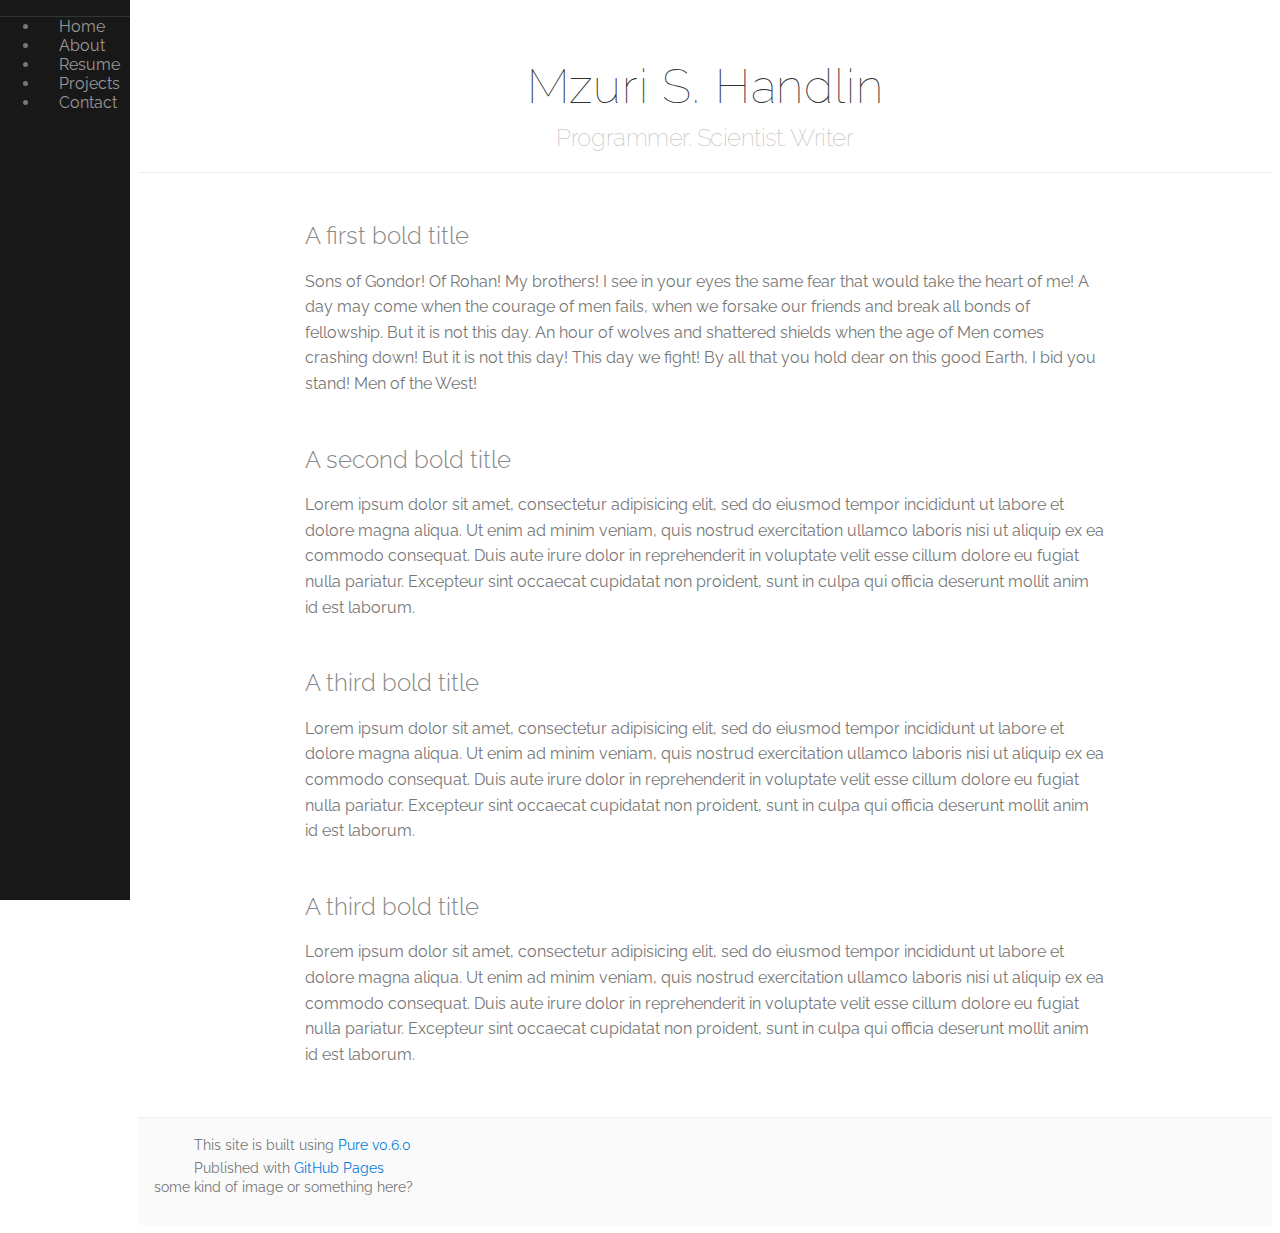
<file: index.html>
<!DOCTYPE html>

<!--
   Heavily based on the following Pure.css template: 
   "http://purecss.io/layouts/side-menu/#"
-->

<html>
<head>
    <meta charset='utf-8'>
    <meta name="description" content="Mzuri Handlin">
    <meta name="viewport" content="width=device-width, initial-scale=1">
    <title>Mzuri Handlin</title>
    <link rel="stylesheet" href="http://yui.yahooapis.com/pure/0.6.0/pure-min.css">
    <link rel="stylesheet" href="http://fonts.googleapis.com/css?family=Raleway:200">
    <link rel="stylesheet" media="Screen" href="stylesheets/main_menu.css">
    <!--Enable some basic legacy compatibility:-->
    <!--[if lt IE 9]>
        <script src="http://cdnjs.cloudflare.com/ajax/libs/html5shiv/3.7/html5shiv.js"></script>
    <![endif]-->    
</head>


<body>
<div id="layout">
    <!-- Menu toggle -->
    <a href="#main_menu" id="menuLink" class="menu-link">
        <!-- Hamburger or cross icon -->
        <span></span>
    </a>   

    <!--MAIN MENU-->
    <div id="main_menu">
        <div class="pure-menu">
            <!--<a class="pure-menu-heading" href="#">msh</a>-->
            <ul class="pure-menu-list">
                <li class="pure-menu-item" class="menu-item-divided pure-menu-selected">
                    <a href="index.html" class="pure-menu-link">Home</a></li>
                <li class="pure-menu-item"><a href="about.html" class="pure-menu-link">About</a></li>
                <li class="pure-menu-item"><a href="resume.html" class="pure-menu-link">Resume</a></li>
                <li class="pure-menu-item"><a href="projects.html" class="pure-menu-link">Projects</a></li>
                <li class="pure-menu-item"><a href="contact.html" class="pure-menu-link">Contact</a></li>
            </ul>
        </div>
    </div>    

    <div id="main">
 
        <!--HEADER-->
        <header class="header">
            <h1>Mzuri S. Handlin</h1>
            <h2>Programmer. Scientist. Writer</h2>
        </header>

        <!-- MAIN CONTENT -->
        <div class="content">
            <h2 class="content-subhead">A first bold title</h2>
            <p>Sons of Gondor! Of Rohan! My brothers! I see in your eyes the same fear that would take the heart of me! A day may come when the courage of men fails, when we forsake our friends and break all bonds of fellowship. But it is not this day. An hour of wolves and shattered shields when the age of Men comes crashing down! But it is not this day! This day we fight! By all that you hold dear on this good Earth, I bid you stand! Men of the West!</p>
            <h2 class="content-subhead">A second bold title</h2>
            <p>Lorem ipsum dolor sit amet, consectetur adipisicing elit, sed do eiusmod tempor incididunt ut labore et dolore magna aliqua. Ut enim ad minim veniam, quis nostrud exercitation ullamco laboris nisi ut aliquip ex ea commodo consequat. Duis aute irure dolor in reprehenderit in voluptate velit esse cillum dolore eu fugiat nulla pariatur. Excepteur sint occaecat cupidatat non proident, sunt in culpa qui officia deserunt mollit anim id est laborum.</p>
            <h2 class="content-subhead">A third bold title</h2>
            <p>Lorem ipsum dolor sit amet, consectetur adipisicing elit, sed do eiusmod tempor incididunt ut labore et dolore magna aliqua. Ut enim ad minim veniam, quis nostrud exercitation ullamco laboris nisi ut aliquip ex ea commodo consequat. Duis aute irure dolor in reprehenderit in voluptate velit esse cillum dolore eu fugiat nulla pariatur. Excepteur sint occaecat cupidatat non proident, sunt in culpa qui officia deserunt mollit anim id est laborum.</p>
            <h2 class="content-subhead">A third bold title</h2>
            <p>Lorem ipsum dolor sit amet, consectetur adipisicing elit, sed do eiusmod tempor incididunt ut labore et dolore magna aliqua. Ut enim ad minim veniam, quis nostrud exercitation ullamco laboris nisi ut aliquip ex ea commodo consequat. Duis aute irure dolor in reprehenderit in voluptate velit esse cillum dolore eu fugiat nulla pariatur. Excepteur sint occaecat cupidatat non proident, sunt in culpa qui officia deserunt mollit anim id est laborum.</p>

        </div>

        <!-- FOOTER  -->
        <footer class="footer">
            <div class="pure-g">
                <div class="pure-u-1-2">
                    <ul class="acknowledge">
                        <li>This site is built using <a href="http://purecss.io/">Pure v0.6.0</a></li>
                        <li>Published with <a href="https://pages.github.com">GitHub Pages</a></li>
                    </ul>
                </div>
                <div class="pure-u-1-2"
                    <p>some kind of image or something here?</p>
                </div>
            </div>
        </footer>


</div>

<script src="scripts/ui.js"></script>

</body>
</html>
</file>
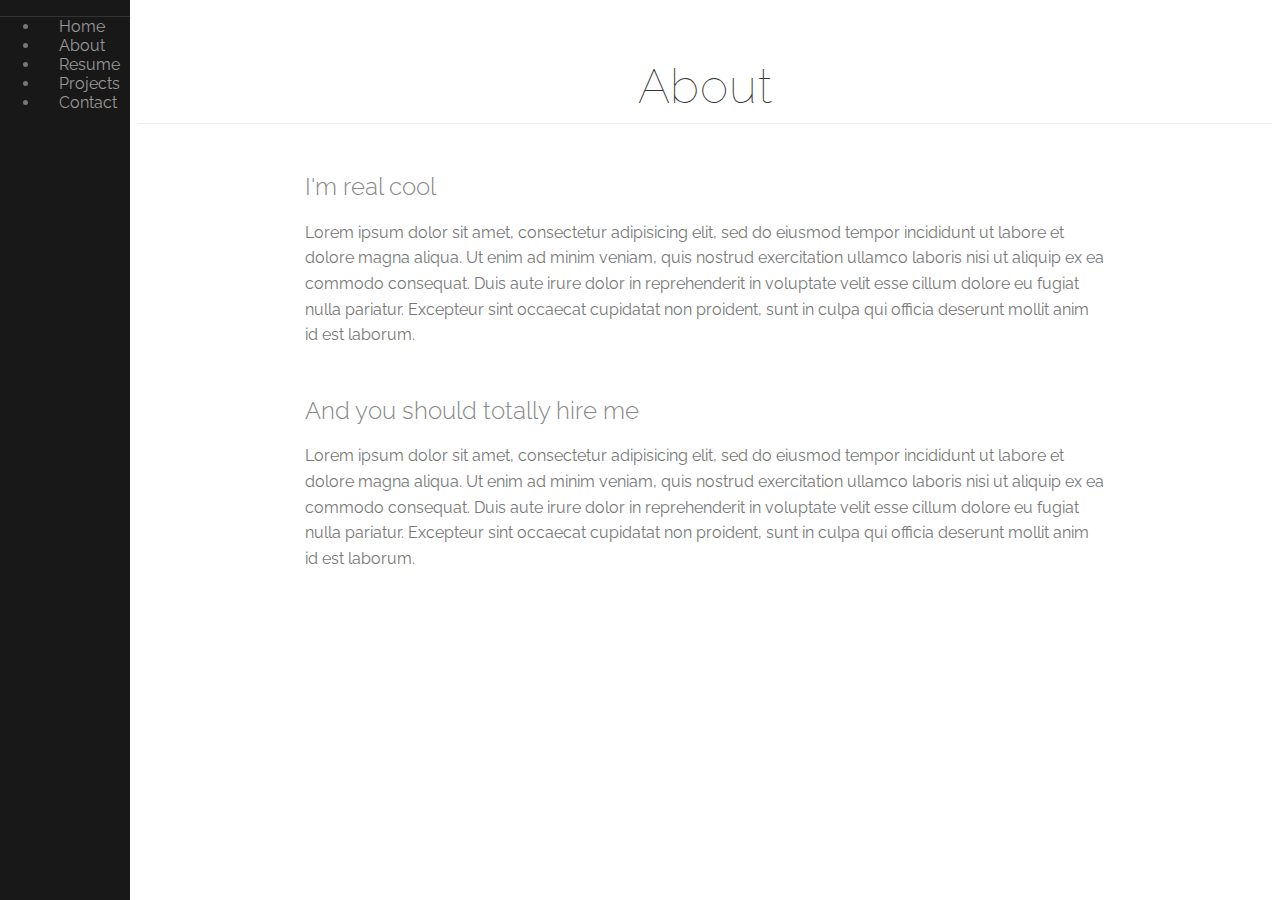
<file: about.html>
<!DOCTYPE html>

<!--
   Heavily based on the following Pure.css template: 
   "http://purecss.io/layouts/side-menu/#"
-->

<html>
<head>
    <meta charset='utf-8'>
    <meta name="description" content="Mzuri Handlin">
    <meta name="viewport" content="width=device-width, initial-scale=1">
    <title>Mzuri Handlin</title>
    <link rel="stylesheet" href="http://yui.yahooapis.com/pure/0.6.0/pure-min.css">
    <link rel="stylesheet" href="http://fonts.googleapis.com/css?family=Raleway:200">
    <link rel="stylesheet" media="Screen" href="stylesheets/main_menu.css">
    <!--Enable some basic legacy compatibility:-->
    <!--[if lt IE 9]>
        <script src="http://cdnjs.cloudflare.com/ajax/libs/html5shiv/3.7/html5shiv.js"></script>
    <![endif]-->    
</head>


<body>
<div id="layout">
    <!-- Menu toggle -->
    <a href="#main_menu" id="menuLink" class="menu-link">
        <!-- Hamburger or cross icon -->
        <span></span>
    </a>   

    <!--MAIN MENU-->
    <div id="main_menu" class="page-about">
        <div class="pure-menu">
            <!--<a class="pure-menu-heading" href="#">msh</a>-->
            <ul class="pure-menu-list">
                <li class="pure-menu-item page-home">    <a href="index.html" class="pure-menu-link">Home</a></li>
                <li class="pure-menu-item page-about">   <a href="about.html" class="pure-menu-link">About</a></li>
                <li class="pure-menu-item page-resume">  <a href="resume.html" class="pure-menu-link">Resume</a></li>
                <li class="pure-menu-item page-projects"><a href="projects.html" class="pure-menu-link">Projects</a></li>
                <li class="pure-menu-item page-contact"> <a href="contact.html" class="pure-menu-link">Contact</a></li>
            </ul>
        </div>
    </div>

    <div id="main">
 
        <!--HEADER-->
        <div class="header">
            <h1>About</h1>
        </div>

        <!-- MAIN CONTENT -->
        <div class="content">
            <h2 class="content-subhead">I'm real cool</h2>
            <p>Lorem ipsum dolor sit amet, consectetur adipisicing elit, sed do eiusmod tempor incididunt ut labore et dolore magna aliqua. Ut enim ad minim veniam, quis nostrud exercitation ullamco laboris nisi ut aliquip ex ea commodo consequat. Duis aute irure dolor in reprehenderit in voluptate velit esse cillum dolore eu fugiat nulla pariatur. Excepteur sint occaecat cupidatat non proident, sunt in culpa qui officia deserunt mollit anim id est laborum.</p>
            <h2 class="content-subhead">And you should totally hire me</h2>
            <p>Lorem ipsum dolor sit amet, consectetur adipisicing elit, sed do eiusmod tempor incididunt ut labore et dolore magna aliqua. Ut enim ad minim veniam, quis nostrud exercitation ullamco laboris nisi ut aliquip ex ea commodo consequat. Duis aute irure dolor in reprehenderit in voluptate velit esse cillum dolore eu fugiat nulla pariatur. Excepteur sint occaecat cupidatat non proident, sunt in culpa qui officia deserunt mollit anim id est laborum.</p>


        </div>

        <!--[> FOOTER  <]-->
        <!--<footer id="footer">-->
            <!--<p>Published with <a href="https://pages.github.com">GitHub Pages</a></p>-->
        <!--</footer>-->

    </div>

</div>

<script src="scripts/ui.js"></script>

</body>
</html>
</file>
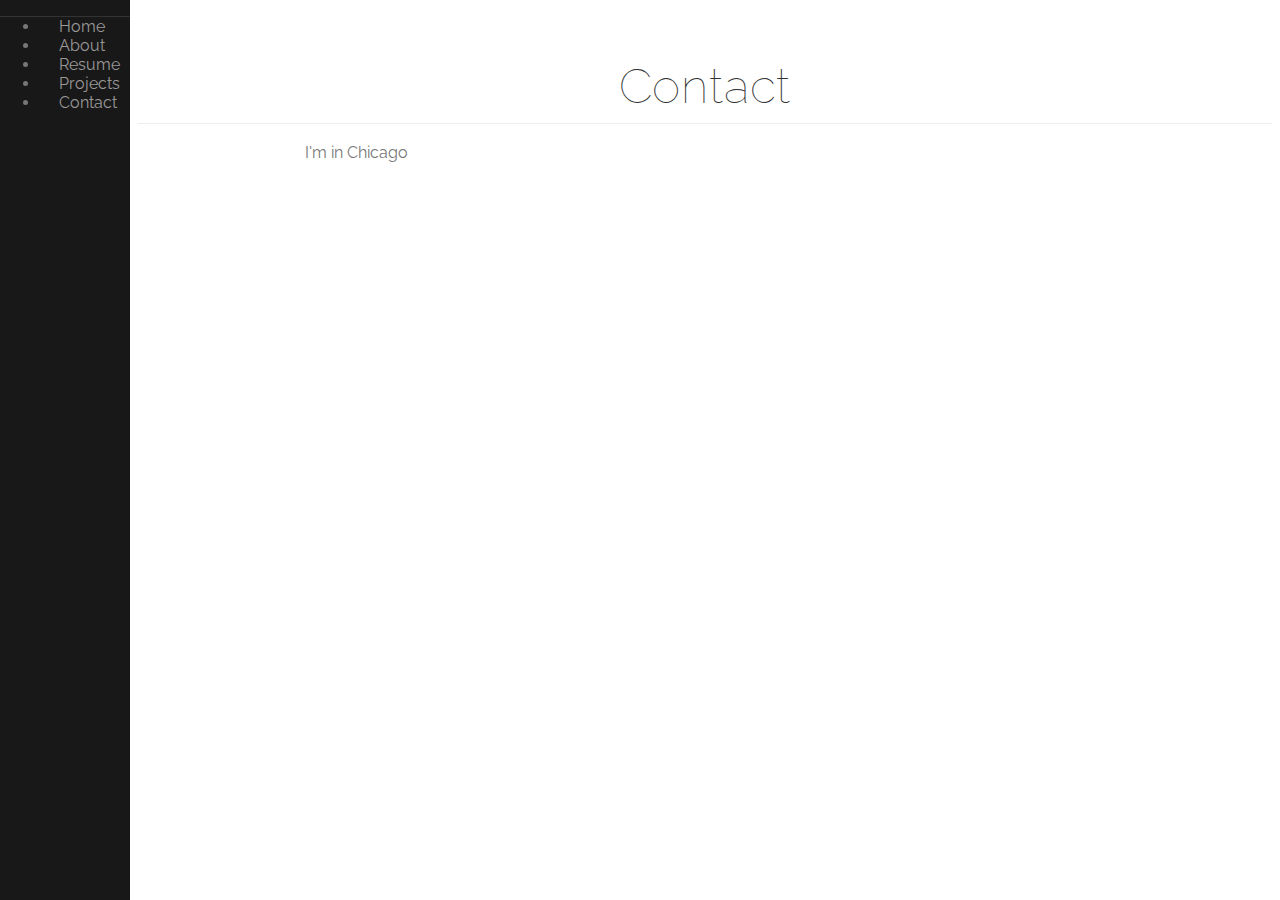
<file: contact.html>
<!DOCTYPE html>

<!--
   Heavily based on the following Pure.css template: 
   "http://purecss.io/layouts/side-menu/#"
-->

<html>
<head>
    <meta charset='utf-8'>
    <meta name="description" content="Mzuri Handlin">
    <meta name="viewport" content="width=device-width, initial-scale=1">
    <title>Mzuri Handlin</title>
    <link rel="stylesheet" href="http://yui.yahooapis.com/pure/0.6.0/pure-min.css">
    <link rel="stylesheet" href="http://fonts.googleapis.com/css?family=Raleway:200">
    <link rel="stylesheet" media="Screen" href="stylesheets/main_menu.css">
    <!--Enable some basic legacy compatibility:-->
    <!--[if lt IE 9]>
        <script src="http://cdnjs.cloudflare.com/ajax/libs/html5shiv/3.7/html5shiv.js"></script>
    <![endif]-->    
</head>


<body>
<div id="layout">
    <!-- Menu toggle -->
    <a href="#main_menu" id="menuLink" class="menu-link">
        <!-- Hamburger or cross icon -->
        <span></span>
    </a>   

    <!--MAIN MENU-->
    <div id="main_menu" class="page-contact">
        <div class="pure-menu">
            <!--<a class="pure-menu-heading" href="#">msh</a>-->
            <ul class="pure-menu-list">
                <li class="pure-menu-item page-home">    <a href="index.html" class="pure-menu-link">Home</a></li>
                <li class="pure-menu-item page-about">   <a href="about.html" class="pure-menu-link">About</a></li>
                <li class="pure-menu-item page-resume">  <a href="resume.html" class="pure-menu-link">Resume</a></li>
                <li class="pure-menu-item page-projects"><a href="projects.html" class="pure-menu-link">Projects</a></li>
                <li class="pure-menu-item page-contact"> <a href="contact.html" class="pure-menu-link">Contact</a></li>
            </ul>
        </div>
    </div>    

    <div id="main">
 
        <!--HEADER-->
        <div class="header">
            <h1>Contact</h1>
        </div>

        <!-- MAIN CONTENT -->
        <div class="content">
            <p>I'm in Chicago</p>


        </div>

        <!--[> FOOTER  <]-->
        <!--<footer id="footer">-->
            <!--<p>Published with <a href="https://pages.github.com">GitHub Pages</a></p>-->
        <!--</footer>-->

    </div>

</div>

<script src="scripts/ui.js"></script>

</body>
</html>
</file>
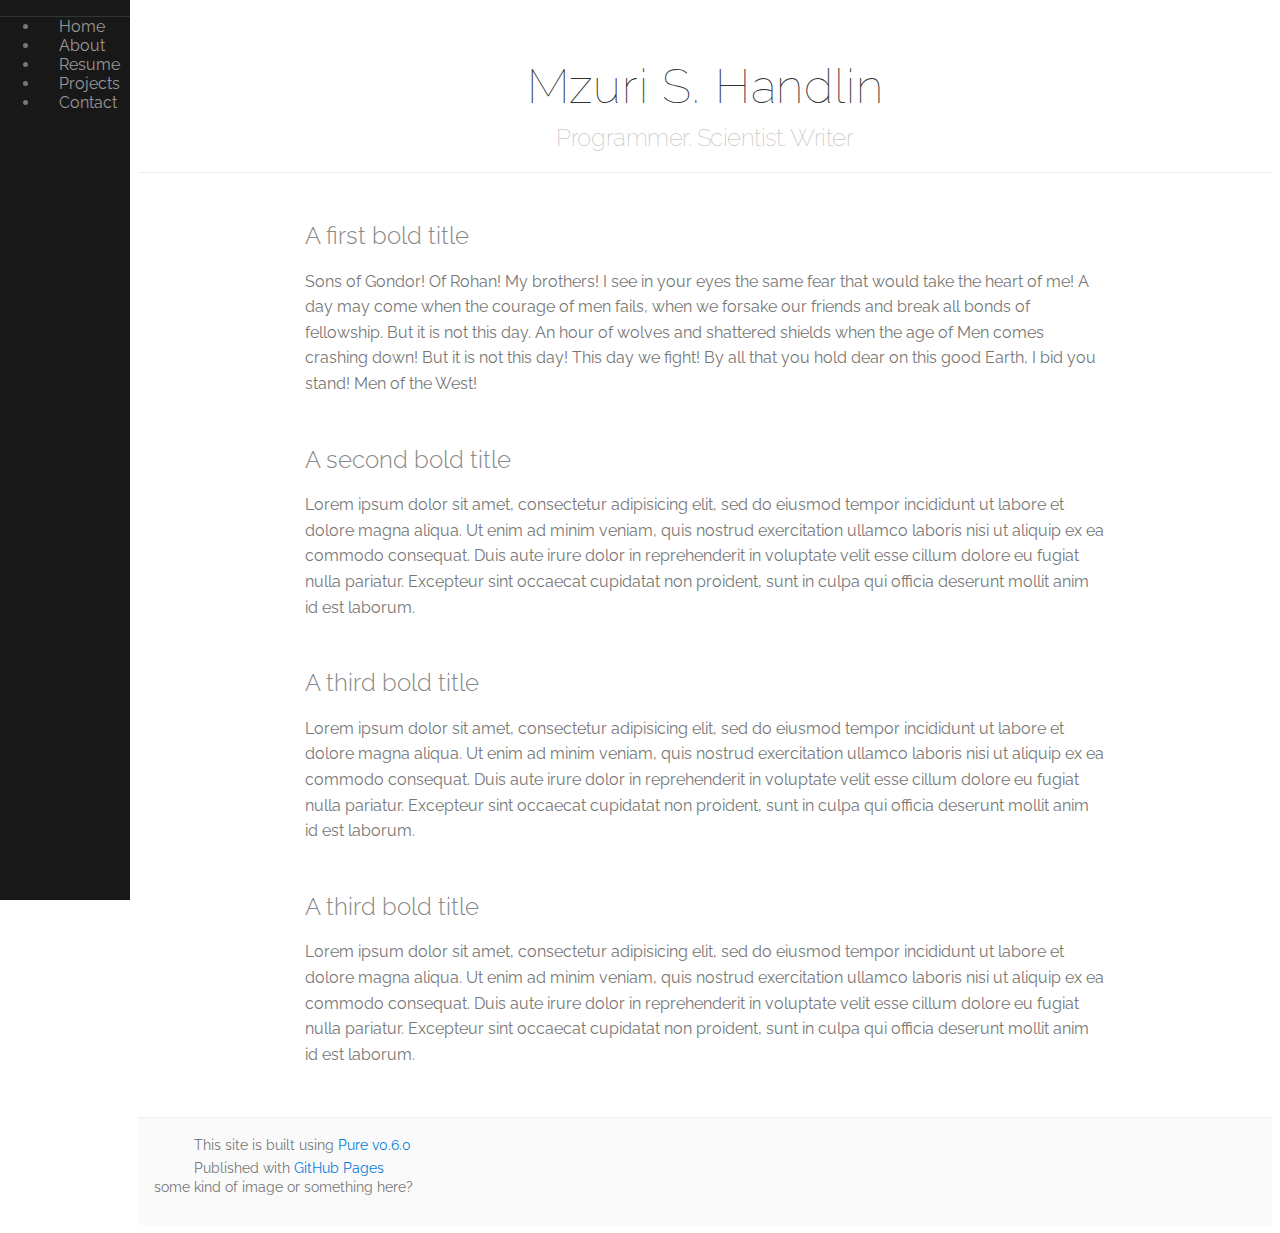
<file: index-BK.html>
<!DOCTYPE html>

<!--
   Heavily based on the following Pure.css template: 
   "http://purecss.io/layouts/side-menu/#"
-->

<html>
<head>
    <meta charset='utf-8'>
    <meta name="description" content="Mzuri Handlin">
    <meta name="viewport" content="width=device-width, initial-scale=1">
    <title>Mzuri Handlin</title>
    <link rel="stylesheet" href="http://yui.yahooapis.com/pure/0.6.0/pure-min.css">
    <link rel="stylesheet" href="http://fonts.googleapis.com/css?family=Raleway:200">
    <link rel="stylesheet" media="Screen" href="stylesheets/main_menu.css">
    <!--Enable some basic legacy compatibility:-->
    <!--[if lt IE 9]>
        <script src="http://cdnjs.cloudflare.com/ajax/libs/html5shiv/3.7/html5shiv.js"></script>
    <![endif]-->    
</head>


<body>
<div id="layout">
    <!-- Menu toggle -->
    <a href="#main_menu" id="menuLink" class="menu-link">
        <!-- Hamburger or cross icon -->
        <span></span>
    </a>   

    <!--MAIN MENU-->
    <div id="main_menu">
        <div class="pure-menu">
            <!--<a class="pure-menu-heading" href="#">msh</a>-->
            <ul class="pure-menu-list">
                <li class="pure-menu-item" class="pure-menu-selected">
                    <a href="#" class="pure-menu-link">Home</a></li>
                <li class="pure-menu-item"><a href="about.html" class="pure-menu-link">About</a></li>
                <li class="pure-menu-item"><a href="resume.html" class="pure-menu-link">Resume</a></li>
                <li class="pure-menu-item"><a href="projects.html" class="pure-menu-link">Projects</a></li>
                <li class="pure-menu-item"><a href="contact.html" class="pure-menu-link">Contact</a></li>
            </ul>
        </div>
    </div>    

    <div id="main">
 
        <!--HEADER-->
        <header class="header">
            <h1>Mzuri S. Handlin</h1>
            <h2>Programmer. Scientist. Writer</h2>
        </header>

        <!-- MAIN CONTENT -->
        <div class="content">
            <h2 class="content-subhead">A first bold title</h2>
            <p>Sons of Gondor! Of Rohan! My brothers! I see in your eyes the same fear that would take the heart of me! A day may come when the courage of men fails, when we forsake our friends and break all bonds of fellowship. But it is not this day. An hour of wolves and shattered shields when the age of Men comes crashing down! But it is not this day! This day we fight! By all that you hold dear on this good Earth, I bid you stand! Men of the West!</p>
            <h2 class="content-subhead">A second bold title</h2>
            <p>Lorem ipsum dolor sit amet, consectetur adipisicing elit, sed do eiusmod tempor incididunt ut labore et dolore magna aliqua. Ut enim ad minim veniam, quis nostrud exercitation ullamco laboris nisi ut aliquip ex ea commodo consequat. Duis aute irure dolor in reprehenderit in voluptate velit esse cillum dolore eu fugiat nulla pariatur. Excepteur sint occaecat cupidatat non proident, sunt in culpa qui officia deserunt mollit anim id est laborum.</p>
            <h2 class="content-subhead">A third bold title</h2>
            <p>Lorem ipsum dolor sit amet, consectetur adipisicing elit, sed do eiusmod tempor incididunt ut labore et dolore magna aliqua. Ut enim ad minim veniam, quis nostrud exercitation ullamco laboris nisi ut aliquip ex ea commodo consequat. Duis aute irure dolor in reprehenderit in voluptate velit esse cillum dolore eu fugiat nulla pariatur. Excepteur sint occaecat cupidatat non proident, sunt in culpa qui officia deserunt mollit anim id est laborum.</p>
            <h2 class="content-subhead">A third bold title</h2>
            <p>Lorem ipsum dolor sit amet, consectetur adipisicing elit, sed do eiusmod tempor incididunt ut labore et dolore magna aliqua. Ut enim ad minim veniam, quis nostrud exercitation ullamco laboris nisi ut aliquip ex ea commodo consequat. Duis aute irure dolor in reprehenderit in voluptate velit esse cillum dolore eu fugiat nulla pariatur. Excepteur sint occaecat cupidatat non proident, sunt in culpa qui officia deserunt mollit anim id est laborum.</p>

        </div>

        <!-- FOOTER  -->
        <footer class="footer">
            <div class="pure-g">
                <div class="pure-u-1-2">
                    <ul class="acknowledge">
                        <li>This site is built using <a href="http://purecss.io/">Pure v0.6.0</a></li>
                        <li>Published with <a href="https://pages.github.com">GitHub Pages</a></li>
                    </ul>
                </div>
                <div class="pure-u-1-2"
                    <p>some kind of image or something here?</p>
                </div>
            </div>
        </footer>


</div>

<script src="scripts/ui.js"></script>

</body>
</html>
</file>
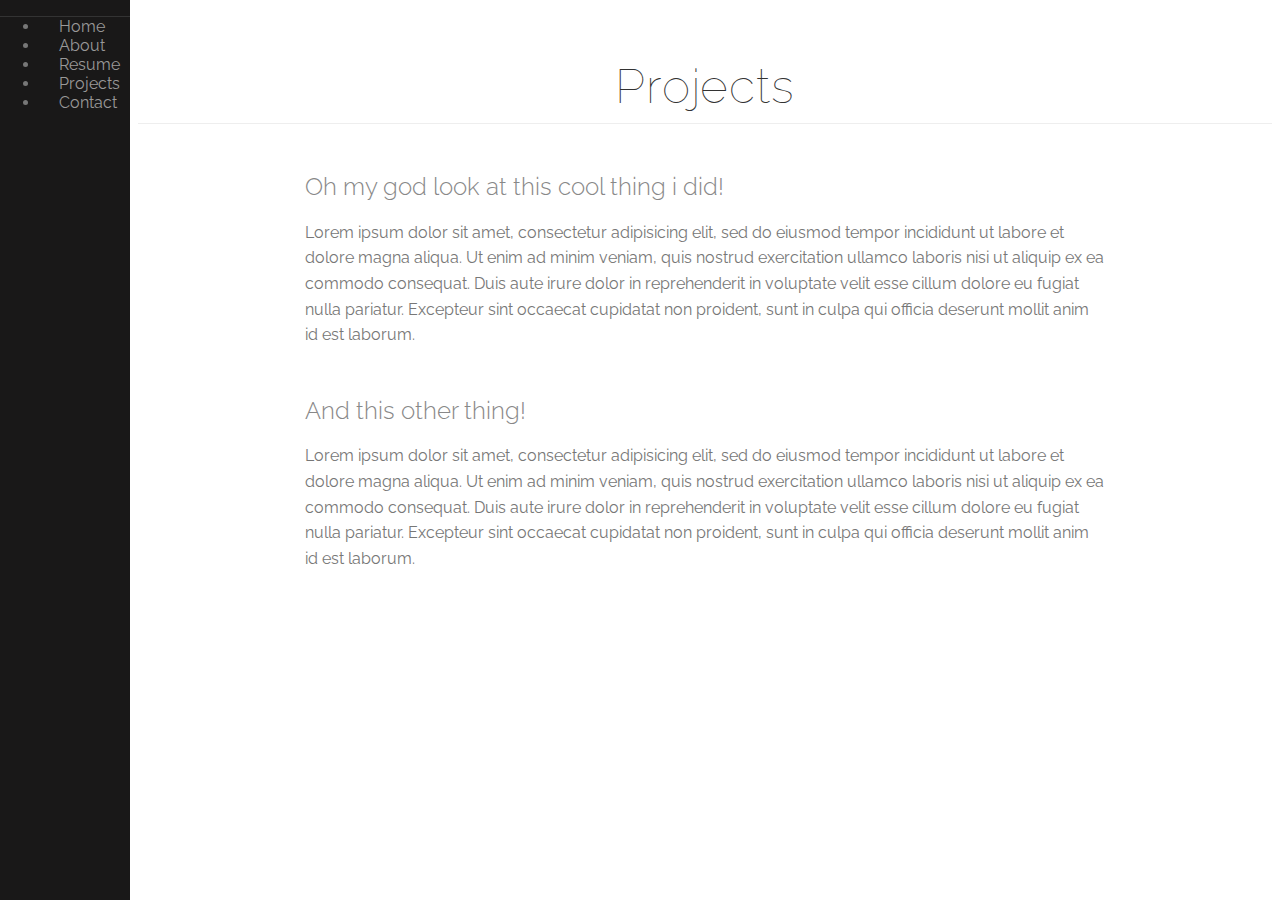
<file: projects.html>
<!DOCTYPE html>

<!--
   Heavily based on the following Pure.css template: 
   "http://purecss.io/layouts/side-menu/#"
-->

<html>
<head>
    <meta charset='utf-8'>
    <meta name="description" content="Mzuri Handlin">
    <meta name="viewport" content="width=device-width, initial-scale=1">
    <title>Mzuri Handlin</title>
    <link rel="stylesheet" href="http://yui.yahooapis.com/pure/0.6.0/pure-min.css">
    <link rel="stylesheet" href="http://fonts.googleapis.com/css?family=Raleway:200">
    <link rel="stylesheet" media="Screen" href="stylesheets/main_menu.css">
    <!--Enable some basic legacy compatibility:-->
    <!--[if lt IE 9]>
        <script src="http://cdnjs.cloudflare.com/ajax/libs/html5shiv/3.7/html5shiv.js"></script>
    <![endif]-->    
</head>


<body>
<div id="layout">
    <!-- Menu toggle -->
    <a href="#main_menu" id="menuLink" class="menu-link">
        <!-- Hamburger or cross icon -->
        <span></span>
    </a>   

    <!--MAIN MENU-->
    <div id="main_menu" class="page-projects">
        <div class="pure-menu">
            <!--<a class="pure-menu-heading" href="#">msh</a>-->
            <ul class="pure-menu-list">
                <li class="pure-menu-item page-home">    <a href="index.html" class="pure-menu-link">Home</a></li>
                <li class="pure-menu-item page-about">   <a href="about.html" class="pure-menu-link">About</a></li>
                <li class="pure-menu-item page-resume">  <a href="resume.html" class="pure-menu-link">Resume</a></li>
                <li class="pure-menu-item page-projects"><a href="projects.html" class="pure-menu-link">Projects</a></li>
                <li class="pure-menu-item page-contact"> <a href="contact.html" class="pure-menu-link">Contact</a></li>
            </ul>
        </div>
    </div>    

    <div id="main">
 
        <!--HEADER-->
        <div class="header">
            <h1>Projects</h1>
        </div>

        <!-- MAIN CONTENT -->
        <div class="content">
            <h2 class="content-subhead">Oh my god look at this cool thing i did!</h2>
            <p>Lorem ipsum dolor sit amet, consectetur adipisicing elit, sed do eiusmod tempor incididunt ut labore et dolore magna aliqua. Ut enim ad minim veniam, quis nostrud exercitation ullamco laboris nisi ut aliquip ex ea commodo consequat. Duis aute irure dolor in reprehenderit in voluptate velit esse cillum dolore eu fugiat nulla pariatur. Excepteur sint occaecat cupidatat non proident, sunt in culpa qui officia deserunt mollit anim id est laborum.</p>
            <h2 class="content-subhead">And this other thing!</h2>
            <p>Lorem ipsum dolor sit amet, consectetur adipisicing elit, sed do eiusmod tempor incididunt ut labore et dolore magna aliqua. Ut enim ad minim veniam, quis nostrud exercitation ullamco laboris nisi ut aliquip ex ea commodo consequat. Duis aute irure dolor in reprehenderit in voluptate velit esse cillum dolore eu fugiat nulla pariatur. Excepteur sint occaecat cupidatat non proident, sunt in culpa qui officia deserunt mollit anim id est laborum.</p>


        </div>

        <!--[> FOOTER  <]-->
        <!--<footer id="footer">-->
            <!--<p>Published with <a href="https://pages.github.com">GitHub Pages</a></p>-->
        <!--</footer>-->

    </div>

</div>

<script src="scripts/ui.js"></script>

</body>
</html>
</file>
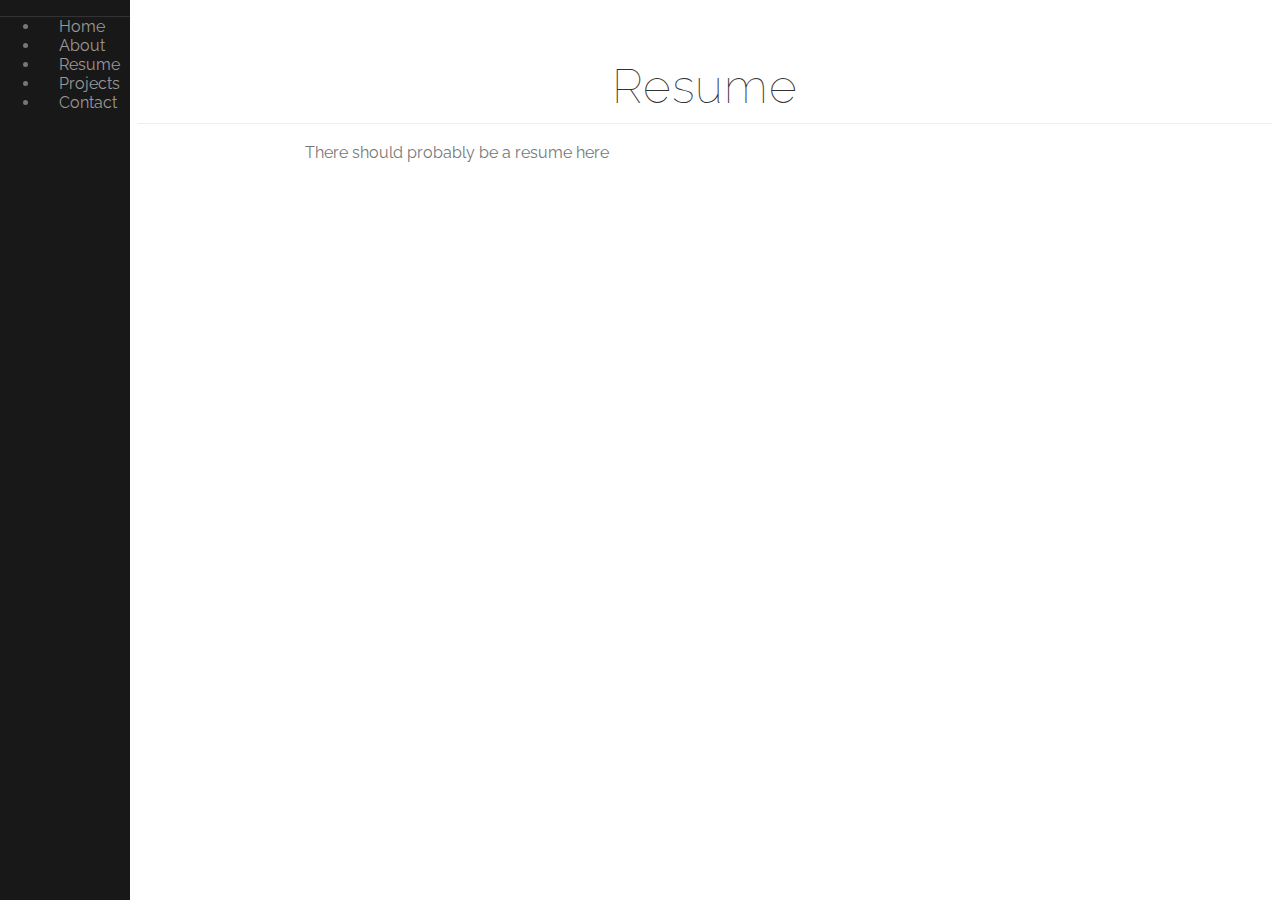
<file: resume.html>
<!DOCTYPE html>

<!--
   Heavily based on the following Pure.css template: 
   "http://purecss.io/layouts/side-menu/#"
-->

<html>
<head>
    <meta charset='utf-8'>
    <meta name="description" content="Mzuri Handlin">
    <meta name="viewport" content="width=device-width, initial-scale=1">
    <title>Mzuri Handlin</title>
    <link rel="stylesheet" href="http://yui.yahooapis.com/pure/0.6.0/pure-min.css">
    <link rel="stylesheet" href="http://fonts.googleapis.com/css?family=Raleway:200">
    <link rel="stylesheet" media="Screen" href="stylesheets/main_menu.css">
    <!--Enable some basic legacy compatibility:-->
    <!--[if lt IE 9]>
        <script src="http://cdnjs.cloudflare.com/ajax/libs/html5shiv/3.7/html5shiv.js"></script>
    <![endif]-->    
</head>


<body>
<div id="layout">
    <!-- Menu toggle -->
    <a href="#main_menu" id="menuLink" class="menu-link">
        <!-- Hamburger or cross icon -->
        <span></span>
    </a>   

    <!--MAIN MENU-->
    <div id="main_menu" class="page-resume">
        <div class="pure-menu">
            <!--<a class="pure-menu-heading" href="#">msh</a>-->
            <ul class="pure-menu-list">
                <li class="pure-menu-item page-home">    <a href="index.html" class="pure-menu-link">Home</a></li>
                <li class="pure-menu-item page-about">   <a href="about.html" class="pure-menu-link">About</a></li>
                <li class="pure-menu-item page-resume">  <a href="resume.html" class="pure-menu-link">Resume</a></li>
                <li class="pure-menu-item page-projects"><a href="projects.html" class="pure-menu-link">Projects</a></li>
                <li class="pure-menu-item page-contact"> <a href="contact.html" class="pure-menu-link">Contact</a></li>
            </ul>
        </div>
    </div>    

    <div id="main">
 
        <!--HEADER-->
        <div class="header">
            <h1>Resume</h1>
        </div>

        <!-- MAIN CONTENT -->
        <div class="content">
            <p>There should probably be a resume here</p>

        </div>

        <!--[> FOOTER  <]-->
        <!--<footer id="footer">-->
            <!--<p>Published with <a href="https://pages.github.com">GitHub Pages</a></p>-->
        <!--</footer>-->

    </div>

</div>

<script src="scripts/ui.js"></script>

</body>
</html>
</file>
<file: stylesheets/main_menu.css>
/* --------------------------
 * Element styles
 * -------------------------*/

body {
    font-family: "Raleway", "Helvetica Neue", Helvetica, Arial, sans-serif;
    color: #777;
}

.pure-img-responsive {
    max-width: 100%;
    height: auto;
}

a {
  text-decoration: none;
  color: #007edf;
  text-shadow: none;
  transition: color 0.5s ease;
  transition: text-shadow 0.5s ease;
  -webkit-transition: color 0.5s ease;
  -webkit-transition: text-shadow 0.5s ease;
  -moz-transition: color 0.5s ease;
  -moz-transition: text-shadow 0.5s ease;
  -o-transition: color 0.5s ease;
  -o-transition: text-shadow 0.5s ease;
  -ms-transition: color 0.5s ease;
  -ms-transition: text-shadow 0.5s ease;
}

a:hover, a:focus {text-decoration: underline;}

a:visited { color: #265778; }

/* --------------------------
 * Content styles
 * -------------------------*/

.content {
    margin: 0 auto;
    padding: 0 2em;
    max-width: 800px;
    margin-bottom: 50px;
    line-height: 1.6em;
}

.content-subhead {
    margin: 50px 0 20px 0;
    font-weight: 300;
    color: #888;
}

/* --------------------------
 * Header
 * -------------------------*/

.header {
    /*font-family: "Raleway", "Helvetica Neue", Helvetica, Arial, sans-serif;*/
    margin: 0 auto;
    text-align: center;
    border-bottom: 1px solid #eee;
    background: #fff;
    letter-spacing: 0.05em;
    color: #333;
    padding: 2.5em 2em 0;
 }
    .header h1 {
        margin: 0.2em 0;
        font-size: 3em;
        font-weight: 100;
    }
     .header h2 {
        font-size: 1.5em;
        letter-spacing: -0.02em;
        font-weight: 200;
        color: #ccc;
        padding: 0;
        margin-top: 0;
    }

/* --------------------------
 * Footer 
 * -------------------------*/

.footer {
    font-size: 87.5%;
    border-top: 1px solid #eee;
    margin-top: 3.4286em;
    padding: 1.1429em;
    background: #FAFAFA;
}

    .acknowledge {
        line-height: 1.6;
        margin: 0 auto;
        list-style-type: none;
    }

/* --------------------------
 * Main menu
 * -------------------------- 
*/

/* Add transition to containers so they can push in and out. */
#layout,
#main_menu,
.menu-link {
    -webkit-transition: all 0.2s ease-out;
    -moz-transition: all 0.2s ease-out;
    -ms-transition: all 0.2s ease-out;
    -o-transition: all 0.2s ease-out;
    transition: all 0.2s ease-out;
}

/* This is the parent `<div>` that contains the menu and the content area. */
#layout {
    position: relative;
    padding-left: 0;
}
    #layout.active #main_menu {
        left: 130px;
        width: 130px;
    }

    #layout.active .menu-link {
        left: 130px;
    }

#main_menu {
    margin-left: -130px; /* "#main_menu" width */
    width: 130px;
    position: fixed;
    top: 0;
    left: 0;
    bottom: 0;
    z-index: 1000; /* so the menu or its navicon stays above all content */
    background: #191818;
    overflow-y: auto;
    -webkit-overflow-scrolling: touch;
}
    /* All anchors inside the menu should be styled like this. */
    #main_menu a {
        color: #999;
        border: none;
        padding: 0.6em 0 0.6em 1.2em;
    }

    /* Remove all background/borders, since we are applying them to #main_menu.  */
     #main_menu .pure-menu,
     #main_menu .pure-menu ul {
        border: none;
        background: transparent;
    }

    /* Add that light border to separate items into groups.  */
    #main_menu .pure-menu ul,
    #main_menu .pure-menu .menu-item-divided {
        border-top: 1px solid #333;
    }
        /* Change color of the anchor links on hover/focus.  */
        #main_menu .pure-menu li a:hover,
        #main_menu .pure-menu li a:focus {
            background: #333;
            text-decoration:none;
        }

    /* This styles the selected menu item `<li>`.  */
    #main_menu .pure-menu-selected,
    #main_menu .pure-menu-heading {
        background: #1f8dd6;
    }
        /* This styles a link within a selected menu item `<li>`.  */
        #main_menu .pure-menu-selected a {
            color: #fff;
        }

    /* This styles the menu heading.  */
    #main_menu .pure-menu-heading {
        font-size: 110%;
        color: #fff;
        margin: 0;
    }

/* --------------------------
 * Button to toggle menu open/closed on small screens
 * -------------------------- 
*/
.menu-link {
    position: fixed;
    display: block; /* show this only on small screens */
    top: 0;
    left: 0; /* "#main_menu width" */
    background: #000;
    background: rgba(0,0,0,0.7);
    font-size: 10px; /* change this value to increase/decrease button size */
    z-index: 10;
    width: 2em;
    height: auto;
    padding: 2.1em 1.6em;
}

    .menu-link:hover,
    .menu-link:focus {
        background: #000;
    }
    /* --------------------------
     * Hamburger icon
     * -------------------------- 
    */
        .menu-link span {
            position: relative;
            display: block;
        }
    
        .menu-link span,
        .menu-link span:before,
        .menu-link span:after {
            background-color: #fff;
            width: 100%;
            height: 0.2em;
            /* to make the transition from burger to cross all swoopy: */
            -webkit-transition: all 0.4s;
               -moz-transition: all 0.4s;
                -ms-transition: all 0.4s;
                 -o-transition: all 0.4s;
                    transition: all 0.4s;
        }
    
            .menu-link span:before,
            .menu-link span:after {
                position: absolute;
                margin-top: -0.6em;
                content: " ";
            }
    
            .menu-link span:after {
                margin-top: 0.6em;
            }
    
    /* --------------------------
     * Cross icon
     * -------------------------- 
    */
        .menu-link.active span {
            background: transparent;
        }
    
            .menu-link.active span:before {
                -webkit-transform: rotate(45deg) translate(.5em, .4em);
                   -moz-transform: rotate(45deg) translate(.5em, .4em);
                    -ms-transform: rotate(45deg) translate(.5em, .4em);
                     -o-transform: rotate(45deg) translate(.5em, .4em);
                        transform: rotate(45deg) translate(.5em, .4em);
            }
    
            .menu-link.active span:after {
                -webkit-transform: rotate(-45deg) translate(.4em, -.3em);
                   -moz-transform: rotate(-45deg) translate(.4em, -.3em);
                    -ms-transform: rotate(-45deg) translate(.4em, -.3em);
                     -o-transform: rotate(-45deg) translate(.4em, -.3em);
                        transform: rotate(-45deg) translate(.4em, -.3em);
            }


/* -- Responsive Styles (Media Queries) ------------------------------------- */

/*
Hides the menu at `40em`
*/
@media (min-width: 40em) {

    .header,
    .content {
        padding-left: 2em;
        padding-right: 2em;
    }

    #layout {
        padding-left: 130px; /* left col width "#main_menu" */
        left: 0;
    }
    #main_menu {
        left: 130px;
    }

    .menu-link {
        position: fixed;
        left: 130px;
        display: none;
    }

    #layout.active .menu-link {
        left: 130px;
    }
}

@media (max-width: 40em) {
    /* Only apply this when the window is small. Otherwise, the following
    case results in extra padding on the left:
        * Make the window small.
        * Tap the menu to trigger the active state.
        * Make the window large again.
    */
    #layout.active {
        position: relative;
        left: 130px;
    }
}
</file>
